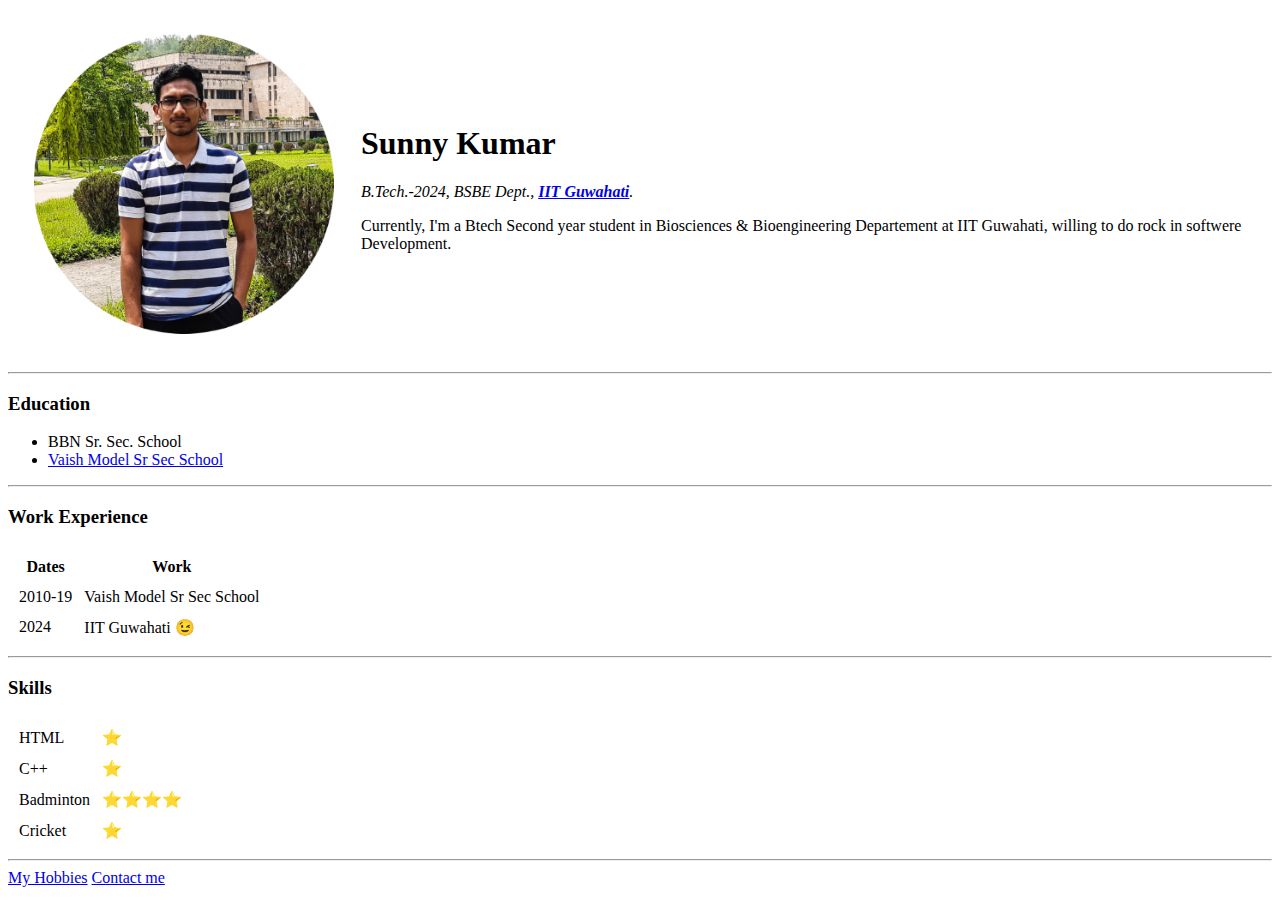
<file: index.html>
<!DOCTYPE html>
<html>

<head>
  <meta charset="utf-8">
  <title>Sunny's Personal Site</title>
</head>

<body>
  <table cellspacing="25">
    <tr>
      <td><img src="image\20210412_114445.png" alt="Legion and Me"></td>
      <td>
        <h1>Sunny Kumar</h1>
        <p>
          <em>B.Tech.-2024, BSBE Dept., <strong><a href="https://www.iitg.ac.in/">IIT Guwahati</a></strong>.</em>
        </p>
        <p>
          Currently, I'm a Btech Second year student in Biosciences & Bioengineering Departement at IIT Guwahati, willing to do rock in softwere Development.
        </p>
      </td>
    </tr>
  </table>


  <hr>
  <h3>Education</h3>
  <ul>
    <li>BBN Sr. Sec. School</li>
    <li><a href="https://www.vaishmodelschoolbhiwani.com/">Vaish Model Sr Sec School</a></li>
  </ul>

  <hr>

  <h3>Work Experience</h3>
  <table cellspacing="10">
    <thead>
      <th>Dates</th>
      <th>Work</th>
    </thead>
    <tbody>
      <tr>
        <td>2010-19</td>
        <td>Vaish Model Sr Sec School</td>
      </tr>
      <tr>
        <td>2024</td>
        <td>IIT Guwahati 😉</td>
      </tr>
    </tbody>
  </table>

  <hr>

  <h3>Skills</h3>

  <table cellspacing="10">
    <tr>
      <td>HTML</td>
      <td>⭐</td>
    </tr>

    <tr>
      <td>C++</td>
      <td>⭐</td>
    </tr>


    <tr>
      <td>Badminton</td>
      <td>⭐⭐⭐⭐</td>
    </tr>

    <tr>
      <td>Cricket</td>
      <td>⭐</td>
    </tr>
  </table>

  <hr>

  <a href="hobbies.html">My Hobbies</a>
  <a href="Contacts.html">Contact me</a>

</body>

</html>
</file>
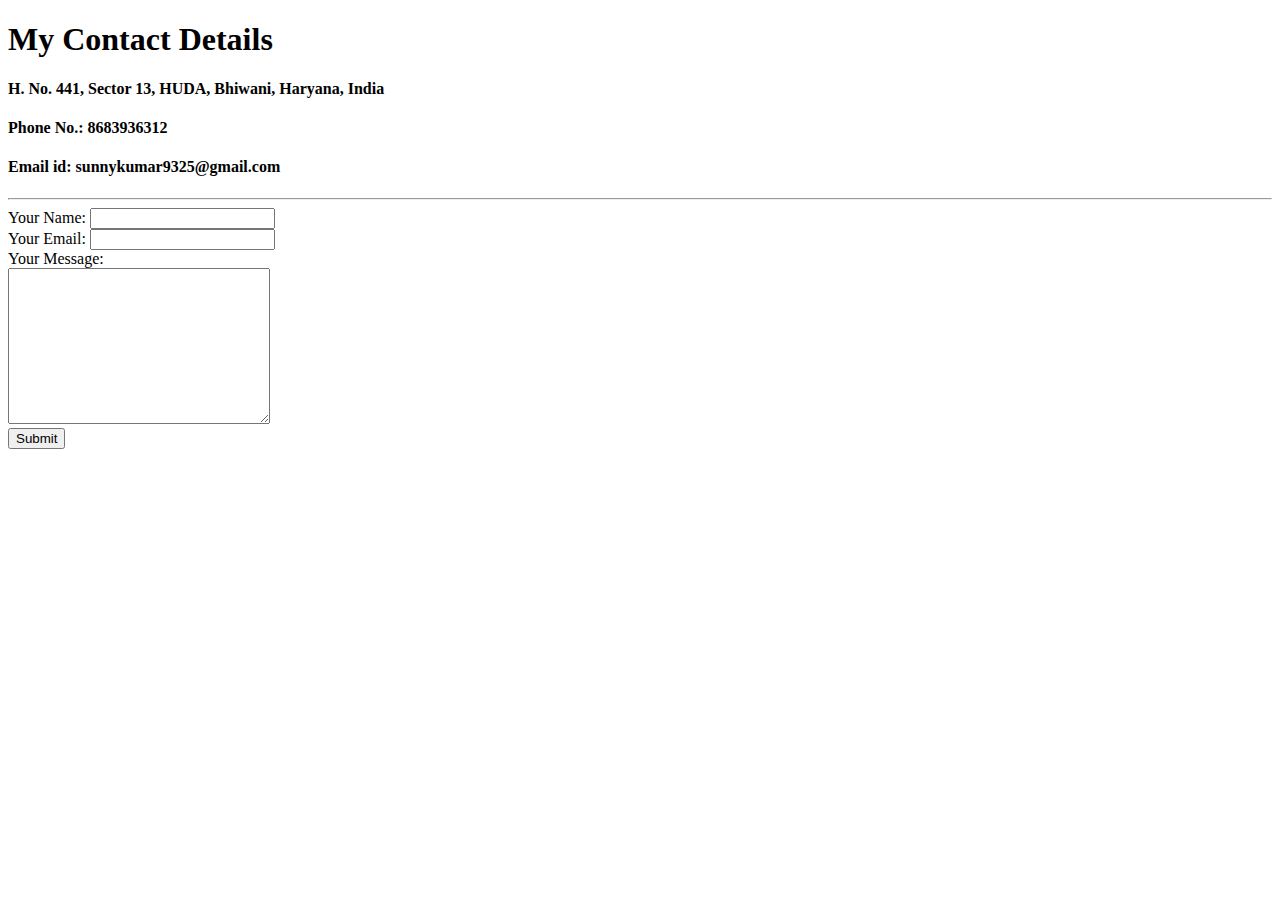
<file: contact-me.html>
<!DOCTYPE html>
<html lang="en" dir="ltr">

<head>
  <meta charset="utf-8">
  <title>Contact me</title>
</head>

<body>
  <h1>My Contact Details</h1>
  <h4>H. No. 441, Sector 13, HUDA, Bhiwani, Haryana, India</h4>
  <h4>Phone No.: 8683936312</h4>
  <h4>Email id: sunnykumar9325@gmail.com</h4>
  <hr>
  <form class="" action="mailto:sunnykumar9325@gmail.com" method="post" enctype ="text/plain">
    <label>Your Name: </label>
    <input type="text" name="yourName" value=""><br>
    <label>Your Email: </label>
    <input type="email" name="yourEmail" value=""><br>
    <label>Your Message: </label><br>
    <textarea name="message" rows="10" cols="30"></textarea><br>
    <input type="submit" name="">

  </form>

</body>

</html>
</file>
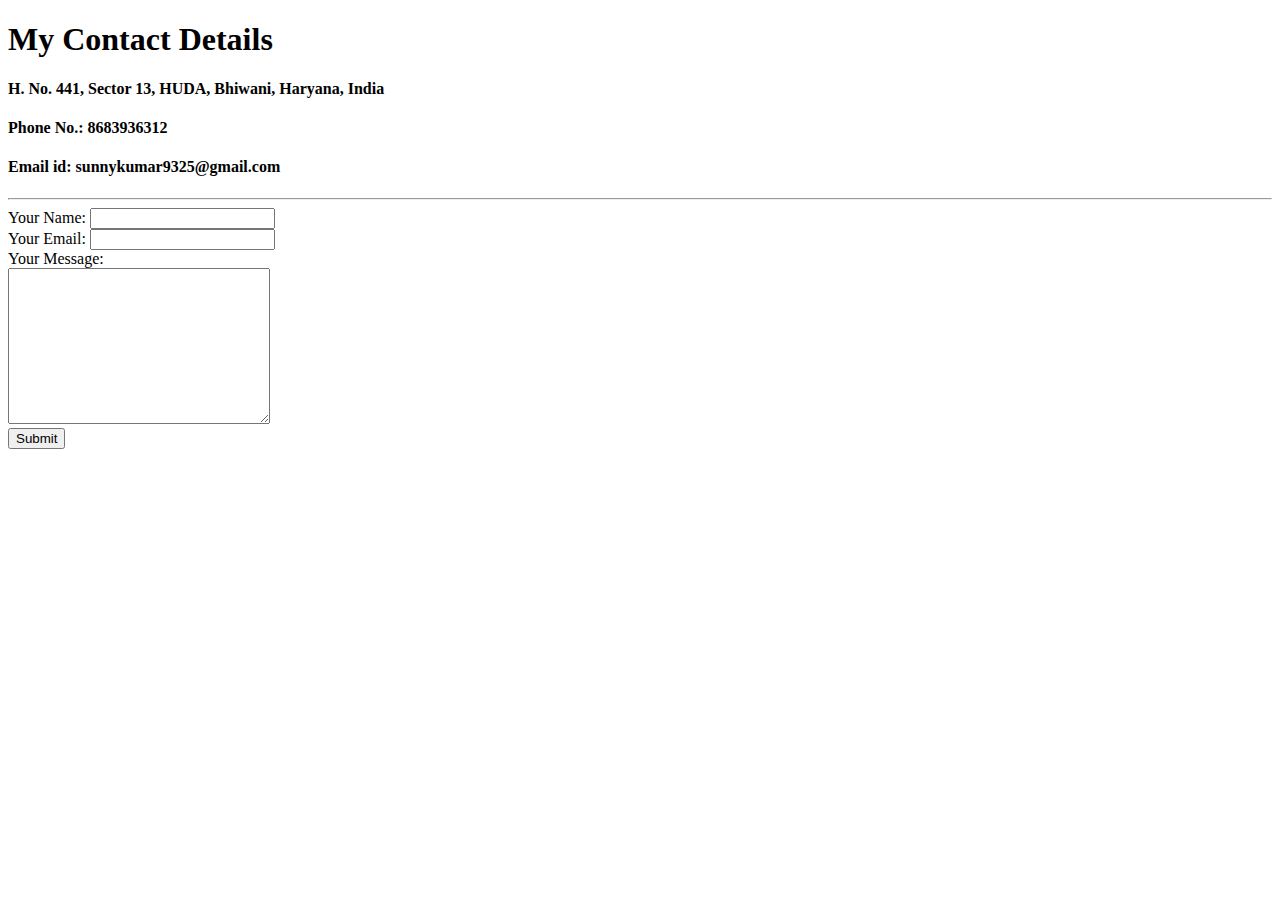
<file: Contacts.html>
<!DOCTYPE html>
<html lang="en" dir="ltr">

<head>
  <meta charset="utf-8">
  <title>Contact me</title>
</head>

<body>
  <h1>My Contact Details</h1>
  <h4>H. No. 441, Sector 13, HUDA, Bhiwani, Haryana, India</h4>
  <h4>Phone No.: 8683936312</h4>
  <h4>Email id: sunnykumar9325@gmail.com</h4>
  <hr>
  <form class="" action="mailto:sunnykumar9325@gmail.com" method="post">
    <label>Your Name: </label>
    <input type="text" name="" value=""><br>
    <label>Your Email: </label>
    <input type="email" name="" value=""><br>
    <label>Your Message: </label><br>
    <textarea name="name" rows="10" cols="30"></textarea><br>
    <input type="submit" name="">

  </form>

</body>

</html>
</file>
